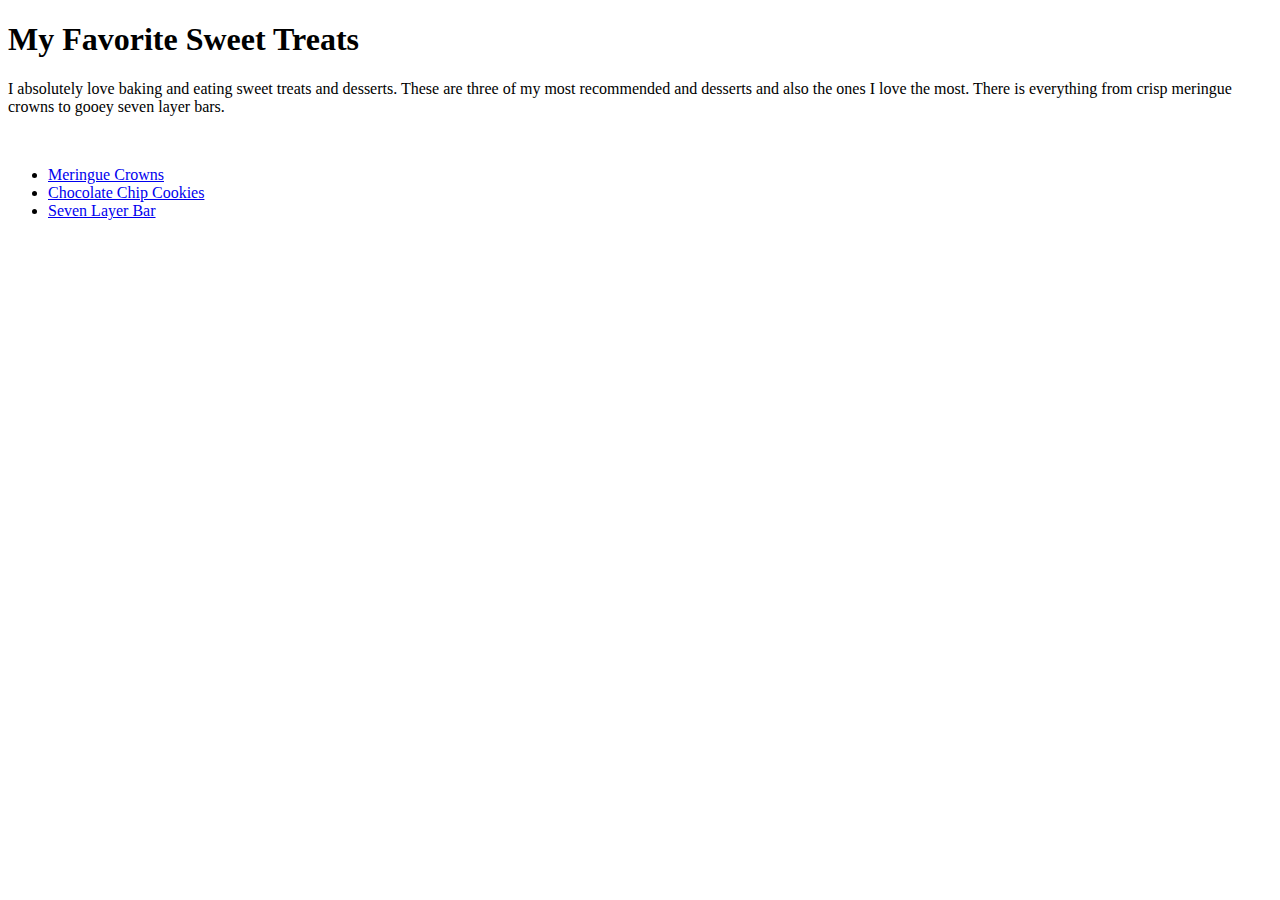
<file: index.html>
<!doctype html>

<html>
	<head>
		<title>Avery's Favorite Sweet Treats</title>
	</head>
	<body>
		<h1>My Favorite Sweet Treats</h1>

		<p>I absolutely love baking and eating sweet treats and desserts. These are three of my most recommended and desserts and also the ones I love the most. There is everything from crisp meringue crowns to gooey seven layer bars. </p>
		<br>
		<ul>
			<li><a href="MeringueCrowns.html">Meringue Crowns</a></li>
			<li><a href="ChocolateChipCookies.html">Chocolate Chip Cookies</a></li>
			<li><a href="SevenLayerbar.html">Seven Layer Bar</a></li>
		
		</ul>
	</body>
</html>
</file>
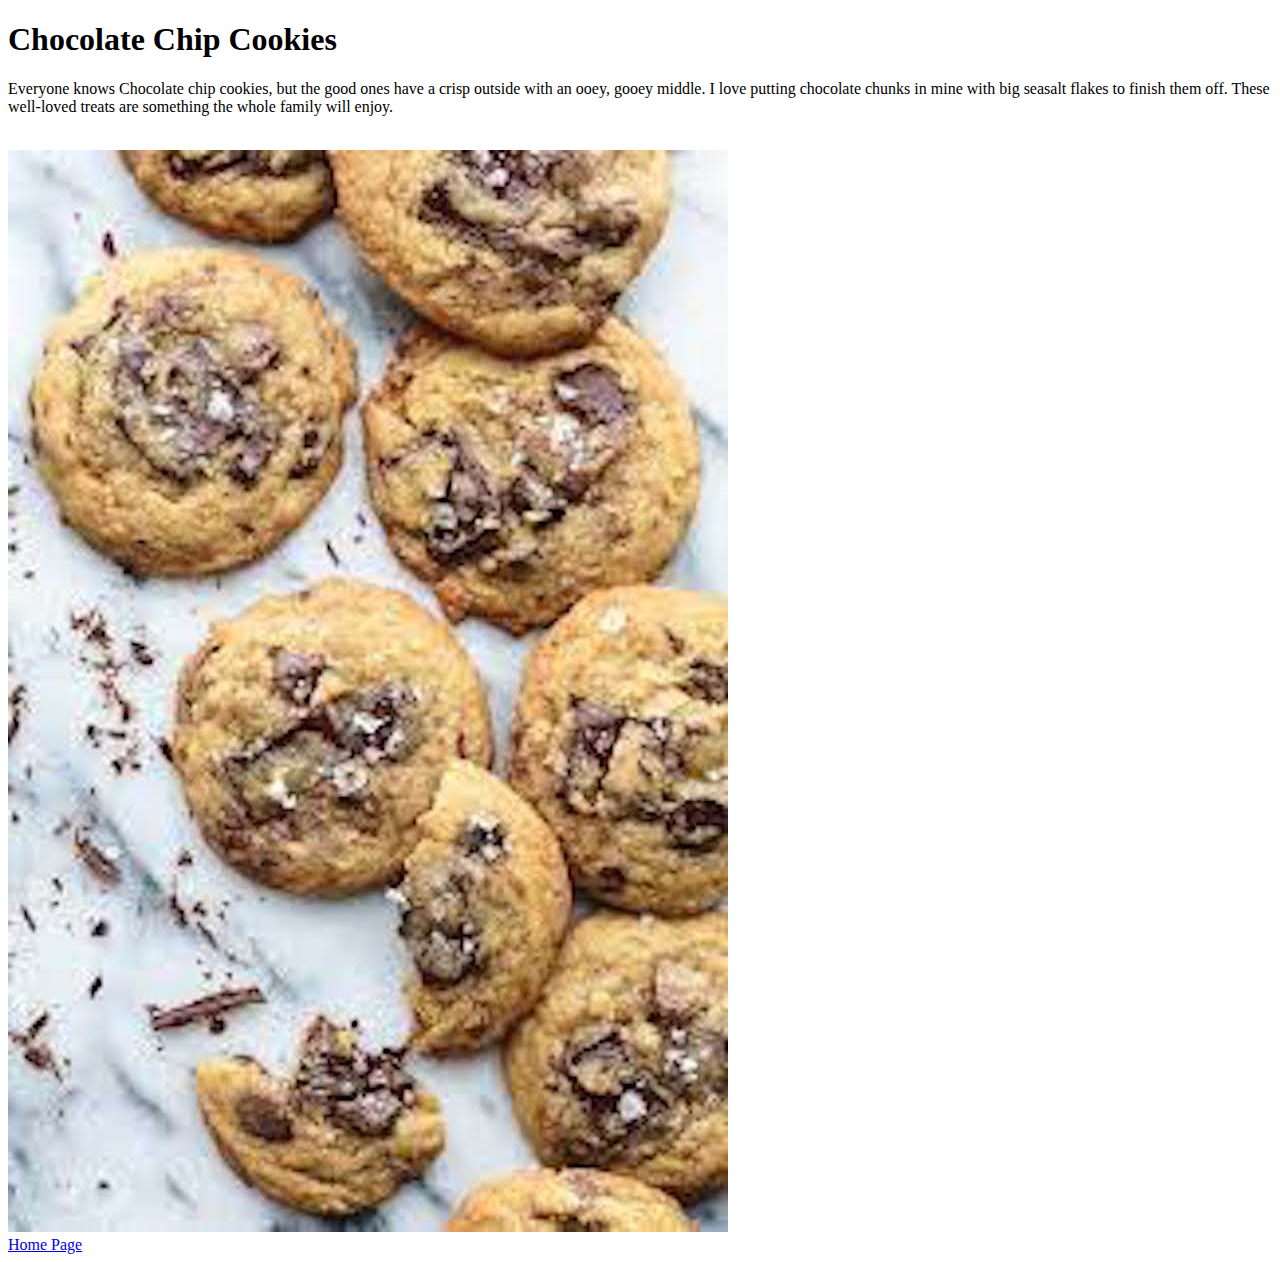
<file: chocolatechipcookies.html>
<!doctype html>

<html>
	<head>
		<title>Chocolate Chip Cookies</title>
		<link href="style.css" type="text/css" rel="stylesheet" />
	</head>
	<body>
		<h1>Chocolate Chip Cookies</h1>
			<p>Everyone knows Chocolate chip cookies, but the good ones have a crisp outside with an ooey, gooey middle. I love putting chocolate chunks in mine with big seasalt flakes to finish them off. These well-loved treats are something the whole family will enjoy.</p>
		<br>
			<img src="chocolatechipcookies2.jpg" alt="Chocolate Chip Cookies"/>
			<br>
			<a href="index.html">Home Page</a>
	</body>
</html>
</file>
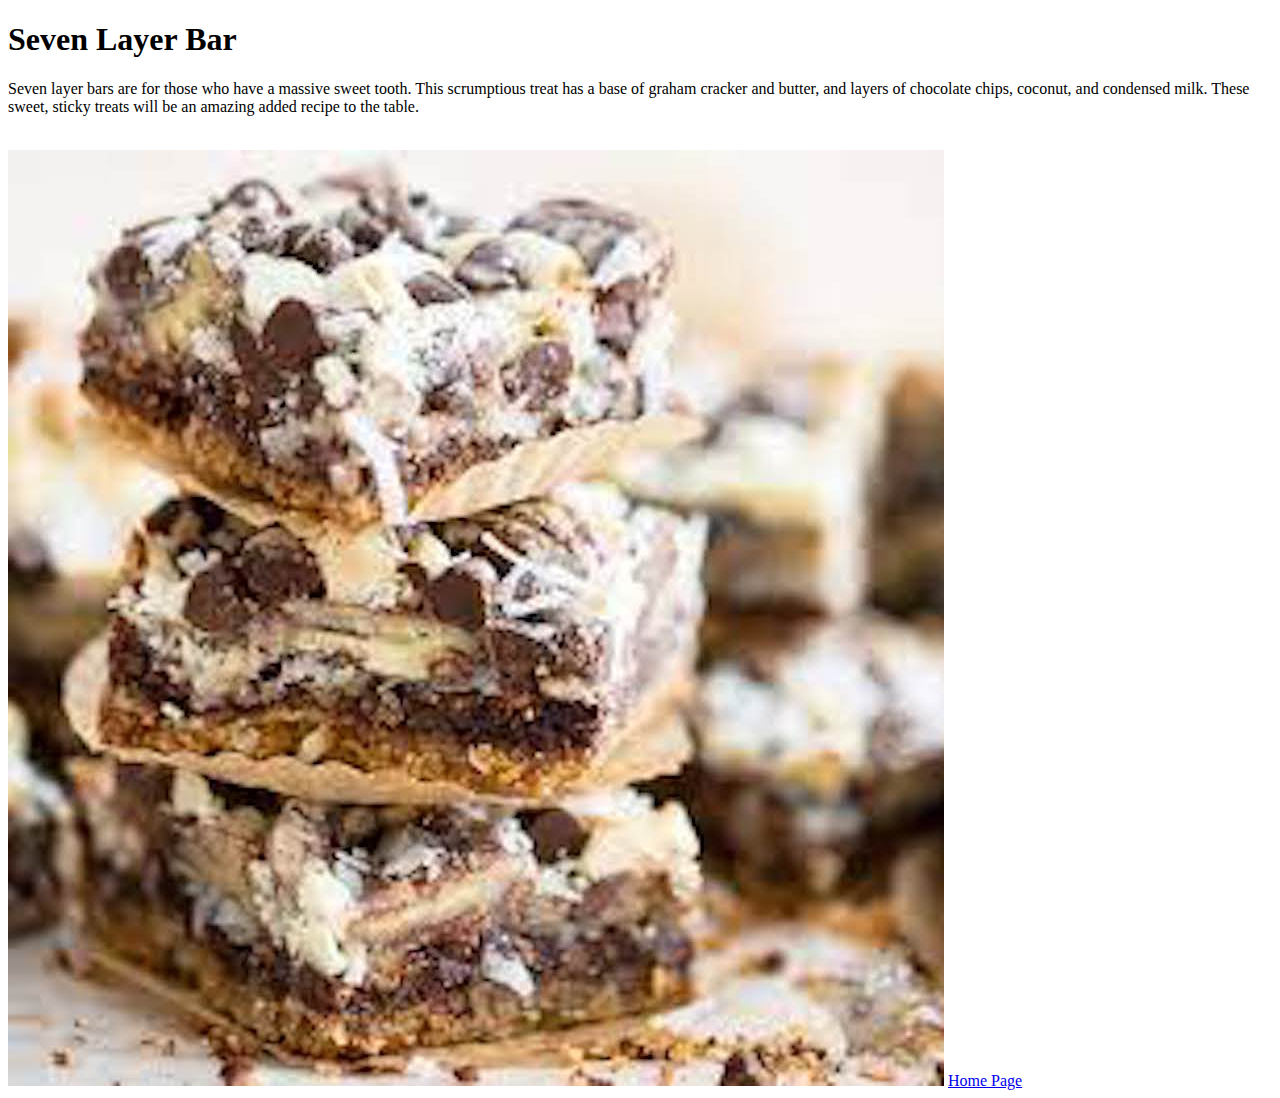
<file: sevenlayerbar.html>
<!doctype html>

<html>
	<head>
		<title>Seven Layer Bar</title>
		<link href="style.css" type="text/css" rel="stylesheet" />
	</head>
	<body>
		<h1>Seven Layer Bar</h1>
			<p>Seven layer bars are for those who have a massive sweet tooth. This scrumptious treat has a base of graham cracker and butter, and layers of chocolate chips, coconut, and condensed milk. These sweet, sticky treats will be an amazing added recipe to the table.</p>
		<br>
			<img src="sevenlayerbar.jpg" alt="Seven Layer Bar"/>
			<a href="index.html">Home Page</a>
	</body>
</html>
</file>
<file: style.css>
<link href="style.css" type="text/css" rel="stylesheet" />
</file>
